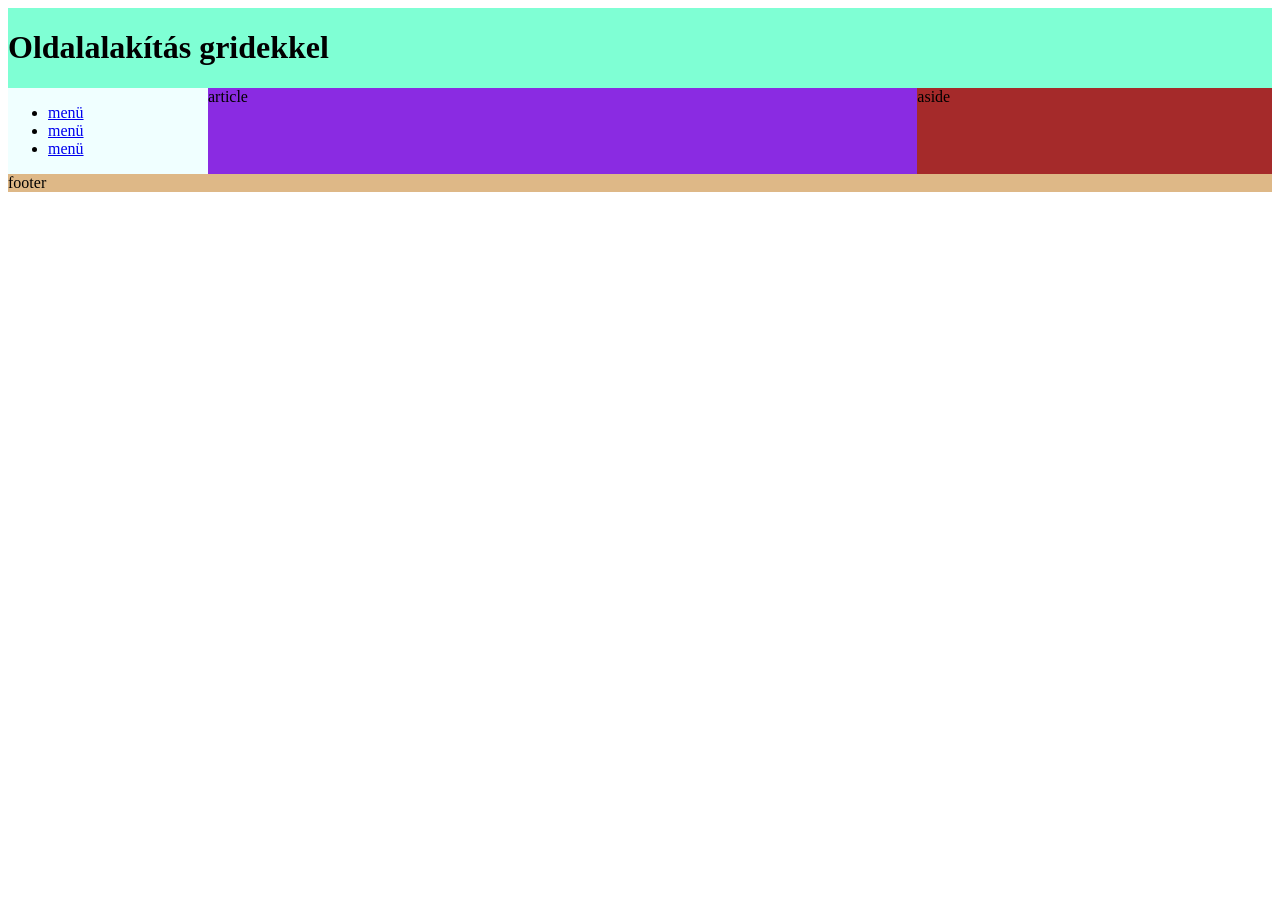
<file: index.html>
<!DOCTYPE html>
<html lang="hu">
<head>
    <meta charset="UTF-8">
    <meta name="viewport" content="width=device-width, initial-scale=1.0">
    <title>Toplak Bence</title>
    <link rel="stylesheet" href="stilus.css">
</head>
<body>
    <main>
        <header><h1>Oldalalakítás gridekkel</h1></header>
        <nav>
            <ul>
                <li><a href="minta2.html">menü</a></li>
                <li><a href="minta2.html">menü</a></li>
                <li><a href="minta2.html">menü</a></li>
        </ul>
    </nav>
        <article>article</article>
        <aside>aside</aside>
        <footer>footer</footer>
    </main>
</body>
</html>
</file>
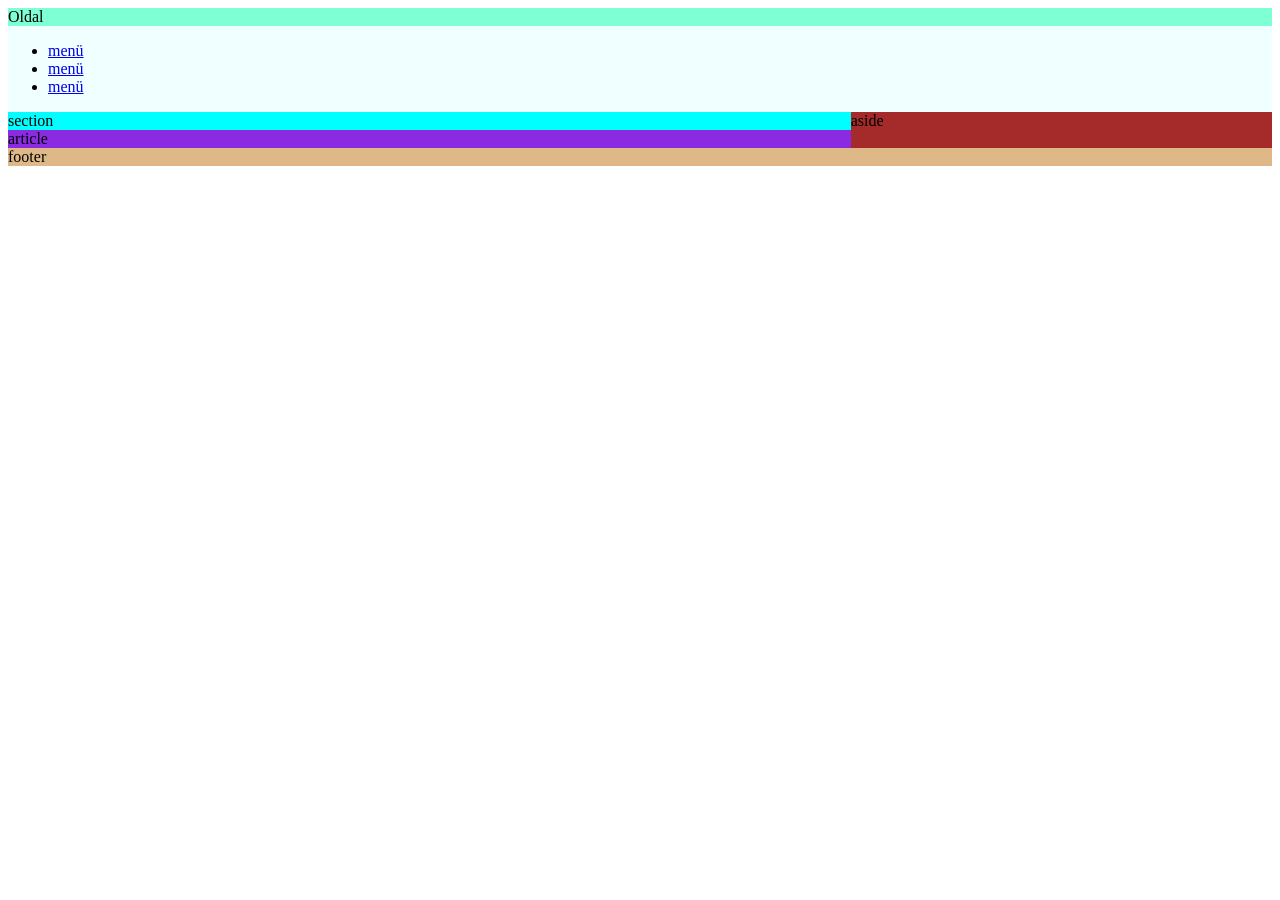
<file: minta2.html>
<!DOCTYPE html>
<html lang="hu">
<head>
    <meta charset="UTF-8">
    <meta name="viewport" content="width=device-width, initial-scale=1.0">
    <title>Toplak Bence</title>
    <link rel="stylesheet" href="minta2.css">
</head>
<body>
    <main>
        <header>Oldal</header>
        <nav>
            <ul>
                <li><a href="index.html">menü</a></li>
                <li><a href="index.html">menü</a></li>
                <li><a href="index.html">menü</a></li>
            </ul>
        </nav>
        <section>section</section>
        <article>article</article>
        <aside>aside</aside>
        <footer>footer</footer>
    </main>
</body>
</html>
</file>
<file: stilus.css>
main{
    display: grid;
    grid-template-columns: 200px 2fr 1fr;
    grid-template-areas: "h h h"
                        "n ar as"
                        "f f f";
}

header{
    grid-area: h;
    background-color: aquamarine;
}
nav{
    grid-area: n;
    background-color:azure;
}
article{
    grid-area: ar;
    background-color:blueviolet ;
}
aside{
    grid-area: as;
    background-color:brown ;
}
footer{
    grid-area: f;
    background-color:burlywood ;
}

@media screen and (max-width:800px){
    main{
    grid-template-columns:  2fr 1fr;
    grid-template-areas: " h h"
                        "n n"
                        "ar as"
                        "f f";
    }    
}
@media screen and (max-width:600px){
    main{
    grid-template-columns:   1fr;
    grid-template-areas: " h "
                        "n "
                        "ar"
                        "as"
                        "f";
    }    
}
</file>
<file: minta2.css>
main{
    display: grid;
    grid-template-columns: 2fr 1fr;
    grid-template-areas: "h h "
                        "n n "
                        "se as"
                        "ar as"
                        "f f";
}

header{
    grid-area: h;
    background-color: aquamarine;
}
nav{
    grid-area: n;
    background-color:azure;
}
section{
    grid-area: se;
    background-color: aqua;
}
article{
    grid-area: ar;
    background-color:blueviolet ;
}
aside{
    grid-area: as;
    background-color:brown ;
}
footer{
    grid-area: f;
    background-color:burlywood ;
}

   

@media screen and (max-width:600px){
    main{
    grid-template-columns:   1fr;
    grid-template-areas: " h "
                        "n "
                        "se"
                        "ar"
                        "as"
                        "f";
    }    
}
</file>
